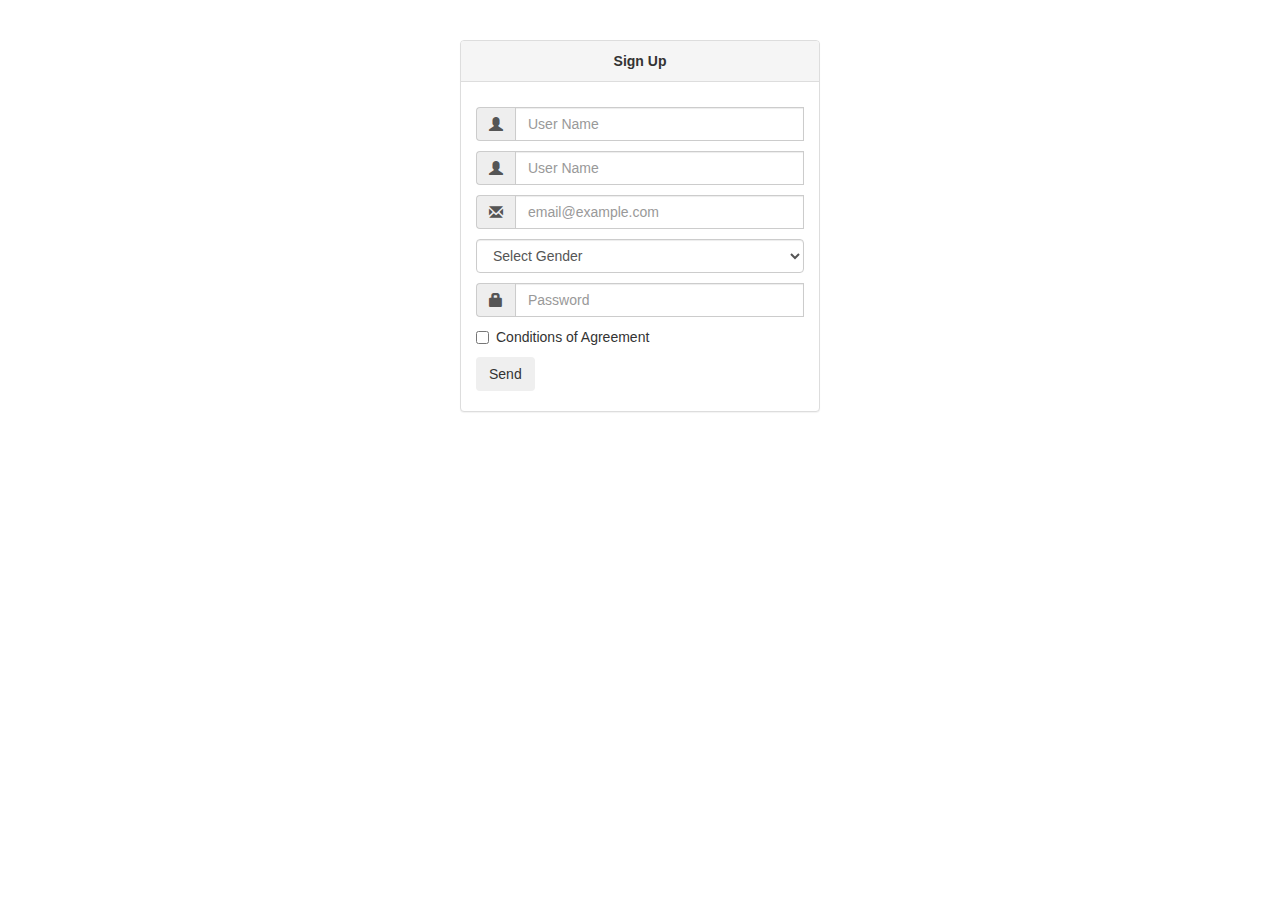
<file: testCodeIT/index.html>
<!DOCTYPE html>
<html lang="en">
<head>
  <meta charset="UTF-8">
  <meta name="viewport" content="width=device-width, initial-scale=1.0">
  <meta http-equiv="X-UA-Compatible" content="ie=edge">
  <title>Test CodeIT</title>
  <link rel="stylesheet" href="css/bootstrap.min.css">
  <link rel="stylesheet" href="css/style.css">
  <script src="js/jquery-3.1.1.min.js"></script>
  <script src="js/jquery.validate.min.js"></script>
  <script src="js/bootstrap.min.js"></script>
  <script src="js/script.js"></script>
</head>
<body>
  <div class="container" style="margin-top:40px">
		<div class="row">
			<div class="col-sm-6 col-md-4 col-md-offset-4">
				<div class="panel panel-default">
					<div class="panel-heading">
						<strong>Sign Up</strong>
					</div>
  					<div class="panel-body">
                <form role="form" id="form">
                  <div class="input-group">
                    <span class="input-group-addon">
                      <span class="glyphicon glyphicon-user"></span>
                    </span>
                    <input type="text" class="form-control" placeholder="User Name" name="name" required />
                      <span class="glyphicon form-control-feedback"></span>
                  </div>

                  <div class="input-group has-feedback">
                    <span class="input-group-addon">
                      <span class="glyphicon glyphicon-user"></span>
                    </span>
                    <input type="text" class="form-control" placeholder="User Name" name="secondname" required />
                      <span class="glyphicon form-control-feedback"></span>
                  </div>

                  <div class="input-group">
                    <span class="input-group-addon">
                      <span class="glyphicon glyphicon-envelope"></span>
                    </span>
                    <input id="email" type="email" class="form-control" placeholder="email@example.com" name="email" pattern="[^@]+@[^@]+\.[a-zA-Z]{2,6}" required />
                    <span class="glyphicon form-control-feedback"></span>
                  </div>

                  <div class="form-group">
                    <select class="form-control" id="gender" name="gender" required>
		                  <option value="">Select Gender</option>
		                  <option value="male">Male</option>
		                  <option value="female">Female</option>
	                  </select>
                  </div>

                 <div class="input-group">
                   <span class="input-group-addon">
                     <span class="glyphicon glyphicon-lock"></span>
                   </span>
                   <input type="password" class="form-control" placeholder="Password" name="pass" required />
                   <span class="glyphicon form-control-feedback"></span>
                 </div>

                 <div class="checkbox">
                     <label>
                       <input type="checkbox" name="agreement" value="check1" required />
                         Conditions of Agreement
                     </label>
                 </div>
                    <button type="submit" id="btn-sign-up" class="btn" value="Send">Send</button>
                    <div id="messageRes" class="bg-danger"></div>
                </form>
            </div>
        </div>
			</div>
		</div>
	</div>
</body>
</html>
</file>
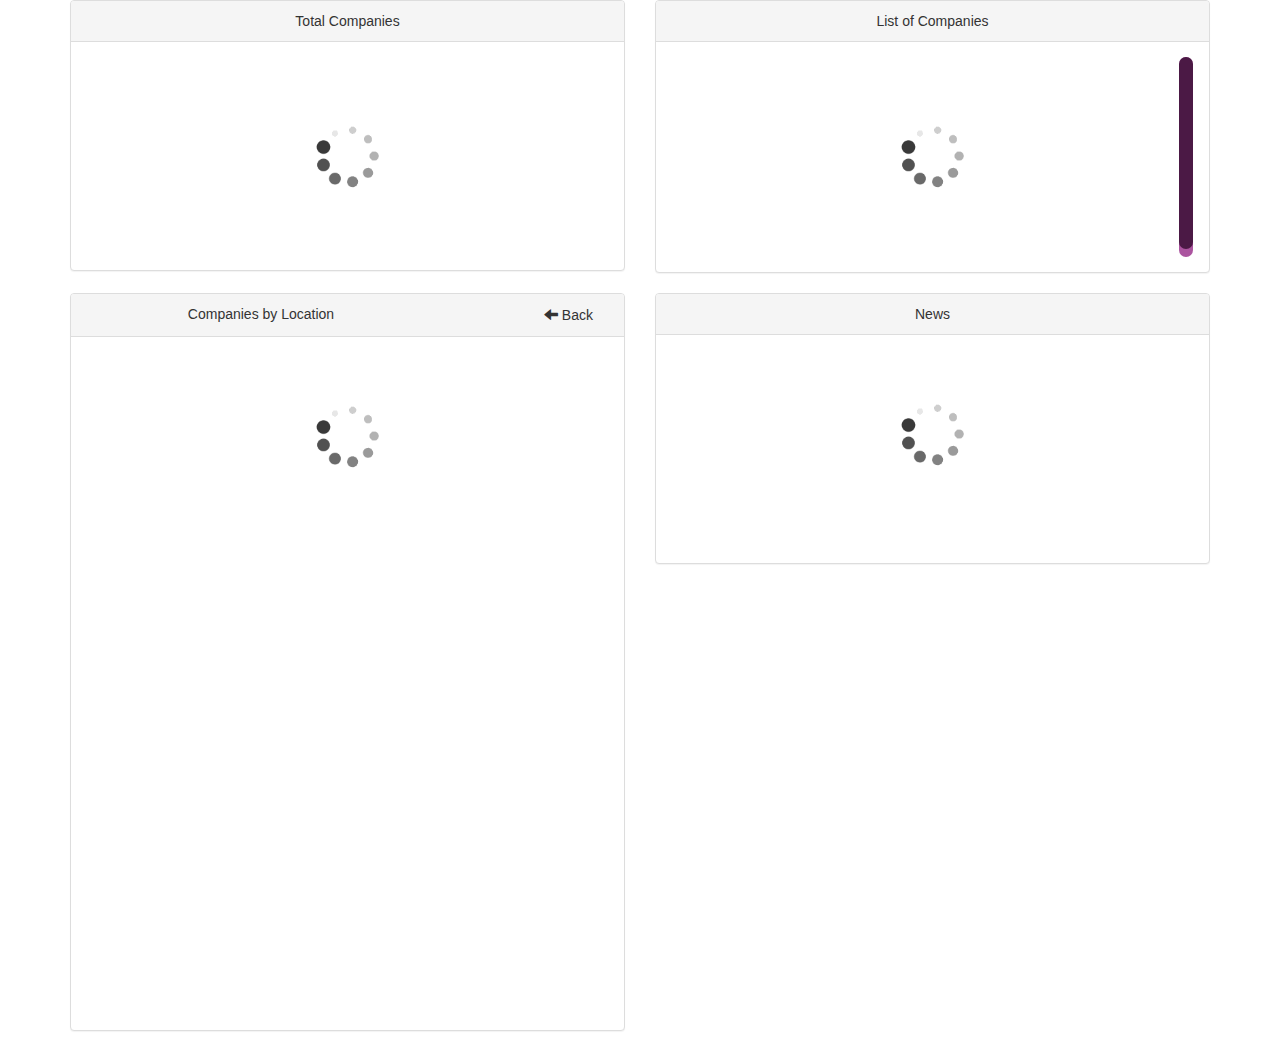
<file: testCodeIT/companies.html>
<!DOCTYPE html>
<html lang="en">
<head>
  <meta charset="UTF-8">
  <meta name="viewport" content="width=device-width, initial-scale=1.0">
  <meta http-equiv="X-UA-Compatible" content="ie=edge">
  <title>Companies</title>
  <link rel="stylesheet" href="css/style.css">
  <link rel="stylesheet" href="css/bootstrap.min.css">
  <script src="js/moment.min.js"></script>
  <script src="js/amcharts.js"></script>
  <script src="js/serial.js"></script>
  <script src="js/pie.js"></script>
</head>
<body>
  <div class="container">
    <div class="row">
      <div class="col-xs-10 col-xs-offset-1 col-md-6 col-md-offset-0">
        <div class="panel panel-default">
          <div class="panel-heading">Total Companies</div>
            <div class="panel-body">
              <div class = "loader">
                <img src="img/loader.gif" alt="">
              </div>
          <div id="total-comp"></div>
            </div>
        </div>
      </div>
    <div class="col-xs-10 col-xs-offset-1 col-md-6 col-md-offset-0">
      <div class="panel panel-default">
        <div class="panel-heading">List of Companies</div>
          <div class="panel-body">
            <div id="companyies">
              <div class = "loader">
                <img src="img/loader.gif" alt="">
              </div>
            <ul></ul>
            </div>
          </div>
      </div>
    </div>
    <div id="partners" class="col-xs-10 col-xs-offset-1 col-md-12 col-md-offset-0">
      <div class="panel panel-default">
        <div class="panel-heading">
          <div class="container row">
            <div class="row col-xs-12 col-sm-6">
              Company partners
            </div>
            <div class="row col-xs-12 col-sm-6 text-right">
              <span>Sort by </span>
              <span class="btn" id="percent-up">% <i class="glyphicon glyphicon-arrow-up"></i></span>|
              <span class="btn" id="percent-down">% <i class="glyphicon glyphicon-arrow-down"></i></span>|
              <span class="btn" id="name-up">Name <i class="glyphicon glyphicon-arrow-up"></i></span>|
              <span class="btn" id="name-down">Name <i class="glyphicon glyphicon-arrow-down"></i></span>
            </div>
          </div>
        </div>
          <div class = "loader">
            <img src="img/loader.gif" alt="">
          </div>
        <div class="panel-body">
          <div id="chartpartners"></div>
        </div>
      </div>
    </div>
    </div>
</div>
    <div class="container">
      <div class="row">
        <div id="location" class="col-sm-6">
          <div class="panel panel-default">
            <div class="panel-heading">
              <div class="container row">
                <div class="row col-xs-11 col-md-4">
                  Companies by Location
                </div>
                <div class="row col-xs-1 col-md-2 text-right">
                  <span class="btn" id="backtoform"> <i class="glyphicon glyphicon-arrow-left"></i> Back</span>
                </div>
              </div>
            </div>
            <div class = "loader">
              <img src="img/loader.gif" alt="">
            </div>
            <div class="panel-body">
              <div id="charlocation"></div>
              <div id="listlocation">
                <ul></ul>
              </div>
            </div>
          </div>
        </div>
        <div class="col-xs-10 col-xs-offset-1 col-md-6 col-md-offset-0">
          <div class="panel panel-default">
            <div class="panel-heading">News</div>
            <div class = "loader">
              <img src="img/loader.gif" alt="">
            </div>
            <div class="panel-body">
              <div id="carousel-news" class="carousel slide" data-ride="carousel">
                <div class="carousel-inner"></div>
                <div>
                  <ol class="carousel-indicators"></ol>
                </div>
              </div>
            </div>
          </div>
        </div>
      </div>
    </div>
  <script src="js/jquery-3.1.1.min.js"></script>
  <script src="js/bootstrap.min.js"></script>
  <script src="js/slimscroll.min.js"></script>
  <script src="js/company.js"></script>
</body>
</html>
</file>
<file: testCodeIT/css/style.css>
.panel-heading {
  text-align: center;
}
.input-group {
  margin-top: 10px;
}
.form-group{
  margin-top: 10px;
}
.btn-success{
  float: right;
}
#messageRes{
  margin-top: 5px;
  text-align: center;
}

.loader img{
  display: block;
  margin: 0 auto;
  width: 300px;
  height: 198px;
}

#total-comp {
  display: none;
  font-size: 5em;
  font-weight: bold;
  color: #000;
  line-height: 2.7em;
  width: 200px;
  height: 200px;
  margin: 0 auto;
  text-align: center;
  border: 3px solid #a24195;
  border-radius: 100px;
}

#partners{
  display: none;
}

#companyies {
  font-size: 1.1em;
  line-height: 1.5em;
  overflow-y: scroll;
  height: 100%;
}

#companyies ul{
  padding-left: 0;
  list-style-type: none;
}

#companyies ul:last-child{
  border-bottom: none;
}

#companyies li{
  padding-left: 10px;
  list-style: none;
  border-radius: 10px;
}

#companyies a{
  text-decoration: none;
}

#companyies a:hover{
  color: #a24195;
}

li.active {
  background: #b1e3d9;
  color: #fff;
}

#chartpartners {
  width: 100%;
  height: 250px;
}

#location .panel-heading .btn{
    padding: 0 2px;
}

#charlocation {
  width: 100%;
  height: 235px;
}

#listlocation {
  font-size: 1.1em;
  line-height: 1.5em;
  overflow-y: auto;
  height: 230px;
}
#listlocation ul{
  list-style-type: none;
}
.news-img {
  overflow: hidden;
  height: 180px;
  margin-bottom: 15px;
}

.news-img img{
  width: 100%;
  height: 180px;
  vertical-align: middle;
}
.news-body h3{
  margin: 0 0 8px;
  padding: 0;
}

.news-body a{
  text-decoration: none;
}

.carousel-indicators {
  position: relative;
    right: 0px;
    bottom: 0px;
    left: 0px;
    width: 100%;
    text-align: center;
    margin: 0px;
}

.carousel-indicators li.active {
  background-color: #a24195;
}
</file>
